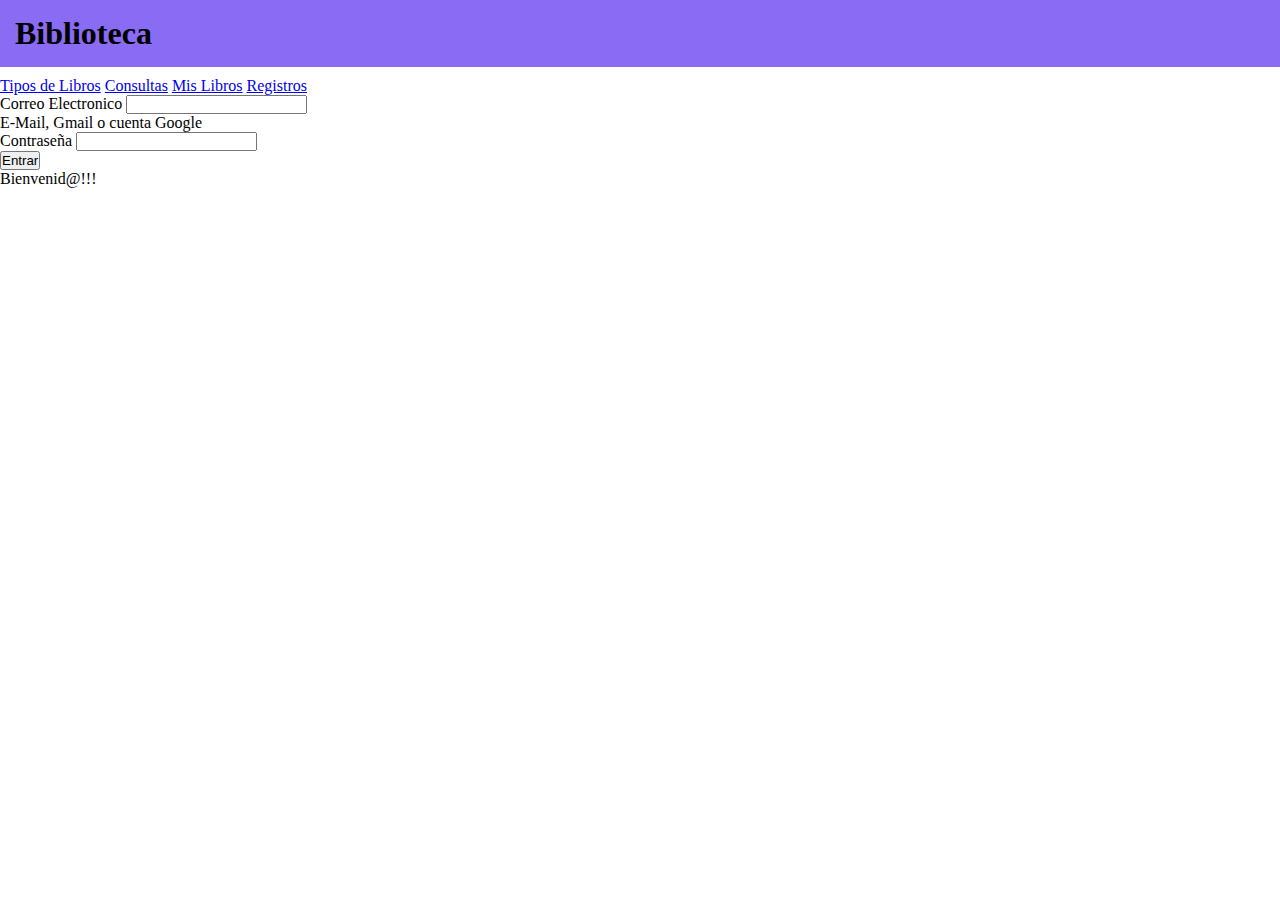
<file: index.html>
<!DOCTYPE html>
<html lang="es">

<head>
    <meta charset="UTF-8">
    <meta http-equiv="X-UA-Compatible" content="IE=edge">
    <meta name="viewport" content="width=device-width, initial-scale=1.0">
    <link href="https://cdn.jsdelivr.net/npm/bootstrap@5.1.3/dist/css/bootstrap.min.css" rel="stylesheet"
        integrity="sha384-1BmE4kWBq78iYhFldvKuhfTAU6auU8tT94WrHftjDbrCEXSU1oBoqyl2QvZ6jIW3" crossorigin="anonymous">
    <link rel="stylesheet" href="./css/estilos.css">
    <title>Biblioteca</title>
</head>

<body>
    <div class="fondo">
        <div class="p-3 mb-2 bg-secondary text-white">
            <main class="container ">
                <div class="titulo">
                    <h1 class="text-center">Biblioteca</h1>
                </div>
            </main>
            <nav class="text-center">
                <div class="btn-group">
                    <a href="./libros.html" class="btn btn-danger active" aria-current="page">Tipos de Libros</a>
                    <a href="./consultas.html" class="btn btn-warning">Consultas</a>
                    <a href="./mi-libro.html" class="btn btn-success">Mis Libros</a>
                    <a href="./registro.html" class="btn btn-primary">Registros</a>
                </div>
            </nav>
            <section>
                <form>
                    <div class="mb-3">
                        <label for="exampleInputEmail1" class="form-label">Correo Electronico</label>
                        <input type="email" class="form-control" id="exampleInputEmail1" aria-describedby="emailHelp">
                        <div id="emailHelp" class="form-text">E-Mail, Gmail o cuenta Google</div>
                    </div>
                    <div class="mb-3">
                        <label for="exampleInputPassword1" class="form-label">Contraseña</label>
                        <input type="password" class="form-control" id="exampleInputPassword1">
                    </div>
                    <button type="submit" class="btn btn-primary">Entrar</button>
                </form>
            </section>
            <footer class="container">
                <p class="text-center">Bienvenid@!!!</p>
            </footer>

        </div>
    </div>
    
    <script src="https://cdn.jsdelivr.net/npm/bootstrap@5.1.3/dist/js/bootstrap.bundle.min.js"
        integrity="sha384-ka7Sk0Gln4gmtz2MlQnikT1wXgYsOg+OMhuP+IlRH9sENBO0LRn5q+8nbTov4+1p" crossorigin="anonymous">
    </script>
</body>

</html>
</file>
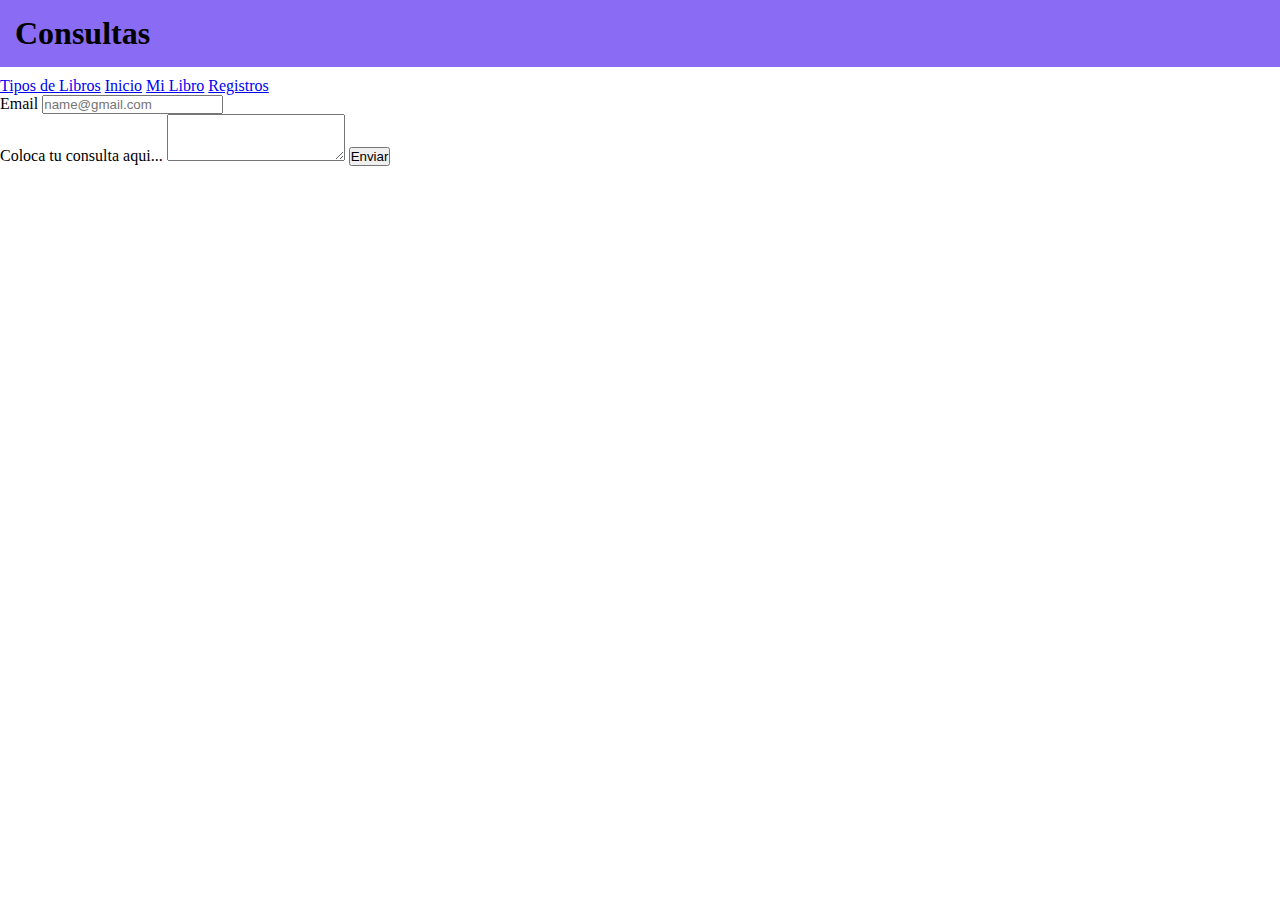
<file: consultas.html>
<!DOCTYPE html>
<html lang="es">

<head>
    <meta charset="UTF-8">
    <meta http-equiv="X-UA-Compatible" content="IE=edge">
    <meta name="viewport" content="width=device-width, initial-scale=1.0">
    <link href="https://cdn.jsdelivr.net/npm/bootstrap@5.1.3/dist/css/bootstrap.min.css" rel="stylesheet"
        integrity="sha384-1BmE4kWBq78iYhFldvKuhfTAU6auU8tT94WrHftjDbrCEXSU1oBoqyl2QvZ6jIW3" crossorigin="anonymous">
    <link rel="stylesheet" href="./css/estilos.css">
    <title>Registrate</title>
</head>

<body>
    <div class="bg-success p-2 text-white bg-opacity-75">
        <main class="container">
            <div class="titulo">
                <h1 class="text-center">Consultas</h1>
            </div>
        </main>
        <nav class="text-center">
            <div class="btn-group">
                <a href="./libros.html" class="btn btn-danger active" aria-current="page">Tipos de Libros</a>
                <a href="./index.html" class="btn btn-warning">Inicio</a>
                <a href="./mi-libro.html" class="btn btn-success">Mi Libro</a>
                <a href="./registro.html" class="btn btn-primary">Registros</a>
            </div>
        </nav>

        <section>
            <form>
                <div class="mb-3">
                    <label for="exampleFormControlInput1" class="form-label">Email</label>
                    <input type="email" class="form-control" id="exampleFormControlInput1" placeholder="name@gmail.com">
                </div>
                <div class="mb-3">
                    <label for="exampleFormControlTextarea1" class="form-label">Coloca tu consulta aqui...</label>
                    <textarea class="form-control" id="exampleFormControlTextarea1" rows="3"></textarea>
                    <button type="submit" class="btn btn-primary">Enviar</button>
            </form>
    </div>
    </section>
    </div>
    <script src="https://cdn.jsdelivr.net/npm/bootstrap@5.1.3/dist/js/bootstrap.bundle.min.js"
        integrity="sha384-ka7Sk0Gln4gmtz2MlQnikT1wXgYsOg+OMhuP+IlRH9sENBO0LRn5q+8nbTov4+1p" crossorigin="anonymous">
    </script>
</body>

</html>
</file>
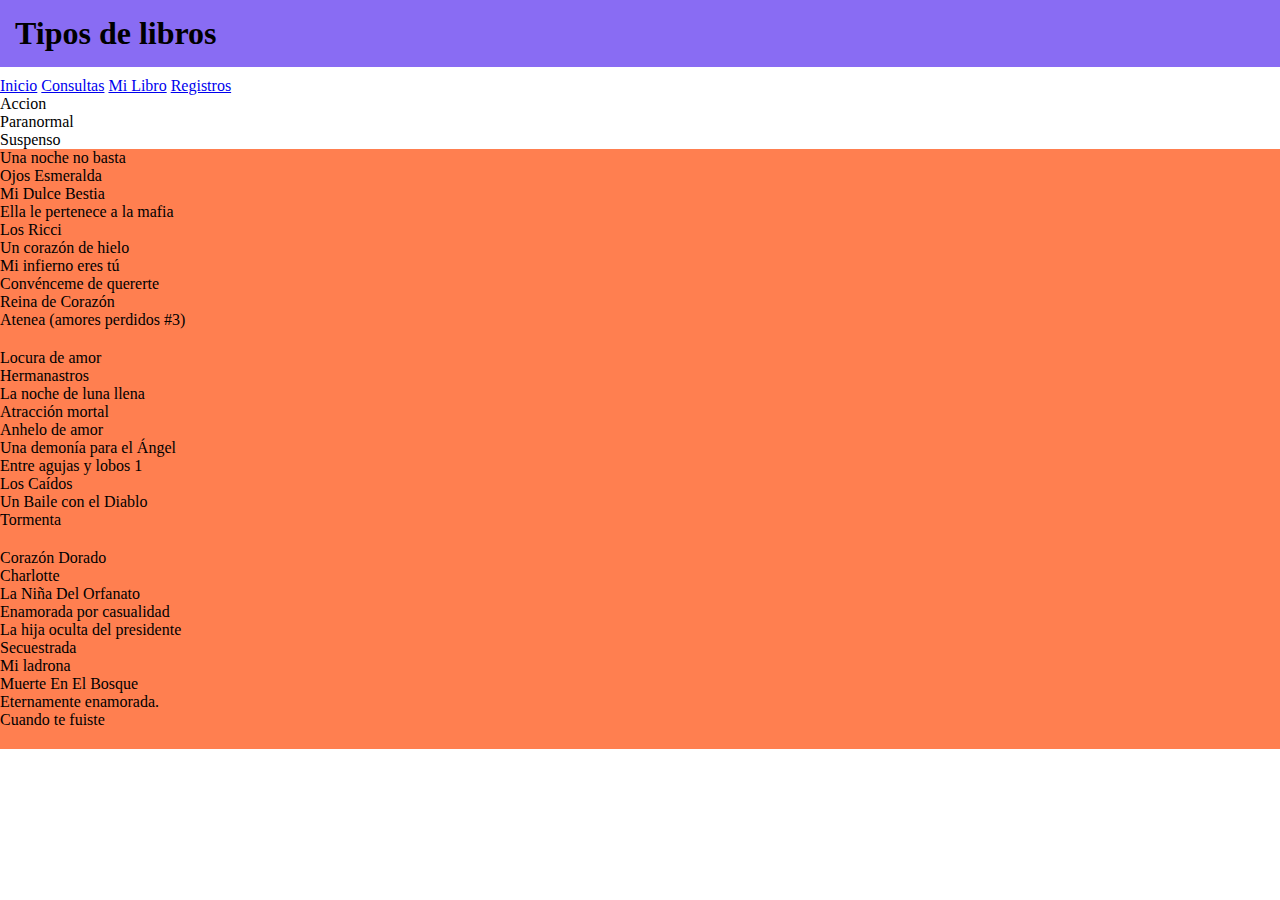
<file: libros.html>
<!DOCTYPE html>
<html lang="es">

<head>
  <meta charset="UTF-8">
  <meta http-equiv="X-UA-Compatible" content="IE=edge">
  <meta name="viewport" content="width=device-width, initial-scale=1.0">
  <link href="https://cdn.jsdelivr.net/npm/bootstrap@5.1.3/dist/css/bootstrap.min.css" rel="stylesheet"
    integrity="sha384-1BmE4kWBq78iYhFldvKuhfTAU6auU8tT94WrHftjDbrCEXSU1oBoqyl2QvZ6jIW3" crossorigin="anonymous">
  <link rel="stylesheet" href="./css/estilos.css">
  <title>Libros</title>
</head>

<body>
  <div class="p-3 mb-2 bg-info text-dark">
    <div class="titulo">
      <h1 class="text-center">Tipos de libros</h1>
    </div>
    <nav class="text-center">
      <div class="btn-group">
        <a href="./index.html" class="btn btn-danger active" aria-current="page">Inicio</a>
        <a href="./consultas.html" class="btn btn-warning">Consultas</a>
        <a href="./mi-libro.html" class="btn btn-success">Mi Libro</a>
        <a href="./registro.html" class="btn btn-primary">Registros</a>
      </div>
    </nav>
    <main>
      <div class="container">
        <div class="row align-items-start">
          <div type="buttton" class="col btn btn-primary">
            Accion
          </div>
          <div type="button" class="btn btn-success" class="col">
            Paranormal
          </div>
          <div type="button" class="btn btn-warning" class="col">
            Suspenso
          </div>
        </div>
      </div>
    </main>
  </div>

  <section class="libros">
    <div class="container">
      <div class="row row-cols-2 row-cols-lg-5 g-2 g-lg-3">
        <div class="col">
          <div class="p-3 border bg-light">Una noche no basta</div>
        </div>
        <div class="col">
          <div class="p-3 border bg-light">Ojos Esmeralda</div>
        </div>
        <div class="col">
          <div class="p-3 border bg-light">Mi Dulce Bestia</div>
        </div>
        <div class="col">
          <div class="p-3 border bg-light">Ella le pertenece a la mafia</div>
        </div>
        <div class="col">
          <div class="p-3 border bg-light">Los Ricci</div>
        </div>
        <div class="col">
          <div class="p-3 border bg-light">Un corazón de hielo</div>
        </div>
        <div class="col">
          <div class="p-3 border bg-light">Mi infierno eres tú</div>
        </div>
        <div class="col">
          <div class="p-3 border bg-light">Convénceme de quererte</div>
        </div>
        <div class="col">
          <div class="p-3 border bg-light">Reina de Corazón</div>
        </div>
        <div class="col">
          <div class="p-3 border bg-light">Atenea (amores perdidos #3)</div>
        </div>
      </div>
  </section>

  <section class="libros">
    <div class="container">
      <div class="row row-cols-2 row-cols-lg-5 g-2 g-lg-3">
        <div class="col">
          <div class="p-3 border bg-light">Locura de amor</div>
        </div>
        <div class="col">
          <div class="p-3 border bg-light">Hermanastros</div>
        </div>
        <div class="col">
          <div class="p-3 border bg-light">La noche de luna llena</div>
        </div>
        <div class="col">
          <div class="p-3 border bg-light">Atracción mortal</div>
        </div>
        <div class="col">
          <div class="p-3 border bg-light">Anhelo de amor</div>
        </div>
        <div class="col">
          <div class="p-3 border bg-light">Una demonía para el Ángel</div>
        </div>
        <div class="col">
          <div class="p-3 border bg-light">Entre agujas y lobos 1</div>
        </div>
        <div class="col">
          <div class="p-3 border bg-light">Los Caídos</div>
        </div>
        <div class="col">
          <div class="p-3 border bg-light">Un Baile con el Diablo</div>
        </div>
        <div class="col">
          <div class="p-3 border bg-light">Tormenta</div>
        </div>
      </div>
  </section>

  <section class="libros">
    <div class="container">
      <div class="row row-cols-2 row-cols-lg-5 g-2 g-lg-3">
        <div class="col">
          <div class="p-3 border bg-light">Corazón Dorado</div>
        </div>
        <div class="col">
          <div class="p-3 border bg-light">Charlotte</div>
        </div>
        <div class="col">
          <div class="p-3 border bg-light">La Niña Del Orfanato</div>
        </div>
        <div class="col">
          <div class="p-3 border bg-light">Enamorada por casualidad</div>
        </div>
        <div class="col">
          <div class="p-3 border bg-light">La hija oculta del presidente</div>
        </div>
        <div class="col">
          <div class="p-3 border bg-light">Secuestrada</div>
        </div>
        <div class="col">
          <div class="p-3 border bg-light">Mi ladrona</div>
        </div>
        <div class="col">
          <div class="p-3 border bg-light">Muerte En El Bosque</div>
        </div>
        <div class="col">
          <div class="p-3 border bg-light">Eternamente enamorada.</div>
        </div>
        <div class="col">
          <div class="p-3 border bg-light">Cuando te fuiste</div>
        </div>
      </div>
  </section>
  <script src="https://cdn.jsdelivr.net/npm/bootstrap@5.1.3/dist/js/bootstrap.bundle.min.js"
    integrity="sha384-ka7Sk0Gln4gmtz2MlQnikT1wXgYsOg+OMhuP+IlRH9sENBO0LRn5q+8nbTov4+1p" crossorigin="anonymous">
  </script>
</body>

</html>
</file>
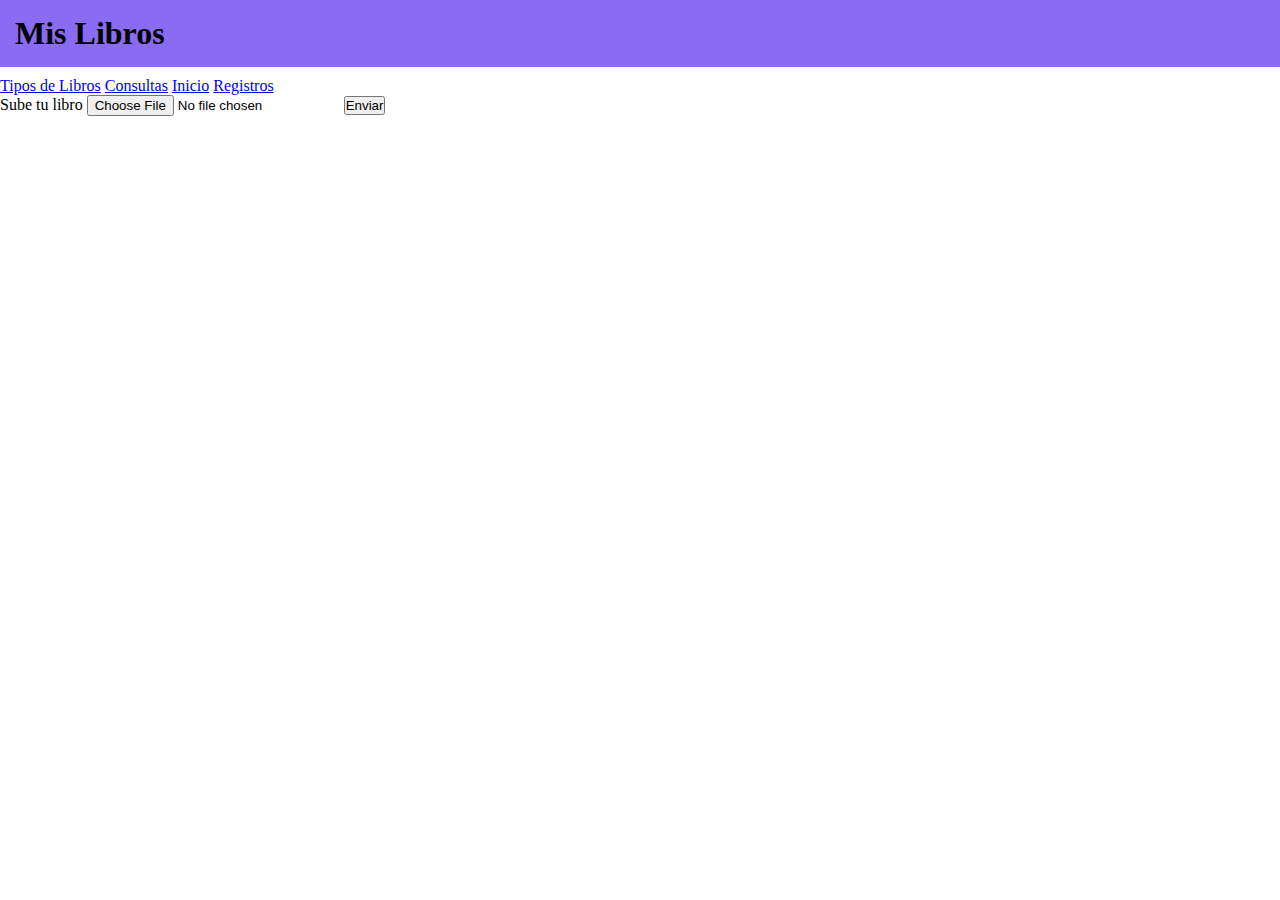
<file: mi-libro.html>
<!DOCTYPE html>
<html lang="es">

<head>
    <meta charset="UTF-8">
    <meta http-equiv="X-UA-Compatible" content="IE=edge">
    <meta name="viewport" content="width=device-width, initial-scale=1.0">
    <link href="https://cdn.jsdelivr.net/npm/bootstrap@5.1.3/dist/css/bootstrap.min.css" rel="stylesheet"
        integrity="sha384-1BmE4kWBq78iYhFldvKuhfTAU6auU8tT94WrHftjDbrCEXSU1oBoqyl2QvZ6jIW3" crossorigin="anonymous">
    <link rel="stylesheet" href="./css/estilos.css">
    <title>Mis Libros</title>
</head>

<body>
    <div class="p-3 mb-2 bg-secondary text-white">
        <main class="container">
            <div class="titulo">
                <h1 class="text-center">Mis Libros</h1>
            </div>
        </main>
        <nav class="text-center">
            <div class="btn-group">
                <a href="./libros.html" class="btn btn-danger active" aria-current="page">Tipos de Libros</a>
                <a href="./consultas.html" class="btn btn-warning">Consultas</a>
                <a href="./index.html" class="btn btn-success">Inicio</a>
                <a href="./registro.html" class="btn btn-primary">Registros</a>
            </div>
        </nav>

        <section>
            <form>
                <div>
                    <label for="formFileLg" class="form-label">Sube tu libro</label>
                    <input class="form-control form-control-lg" id="formFileLg" type="file">
                    <button type="submit" class="btn btn-primary">Enviar</button>
                </div>
            </form>
        </section>

        <script src="https://cdn.jsdelivr.net/npm/bootstrap@5.1.3/dist/js/bootstrap.bundle.min.js"
            integrity="sha384-ka7Sk0Gln4gmtz2MlQnikT1wXgYsOg+OMhuP+IlRH9sENBO0LRn5q+8nbTov4+1p" crossorigin="anonymous">
        </script>
</body>

</html>
</file>
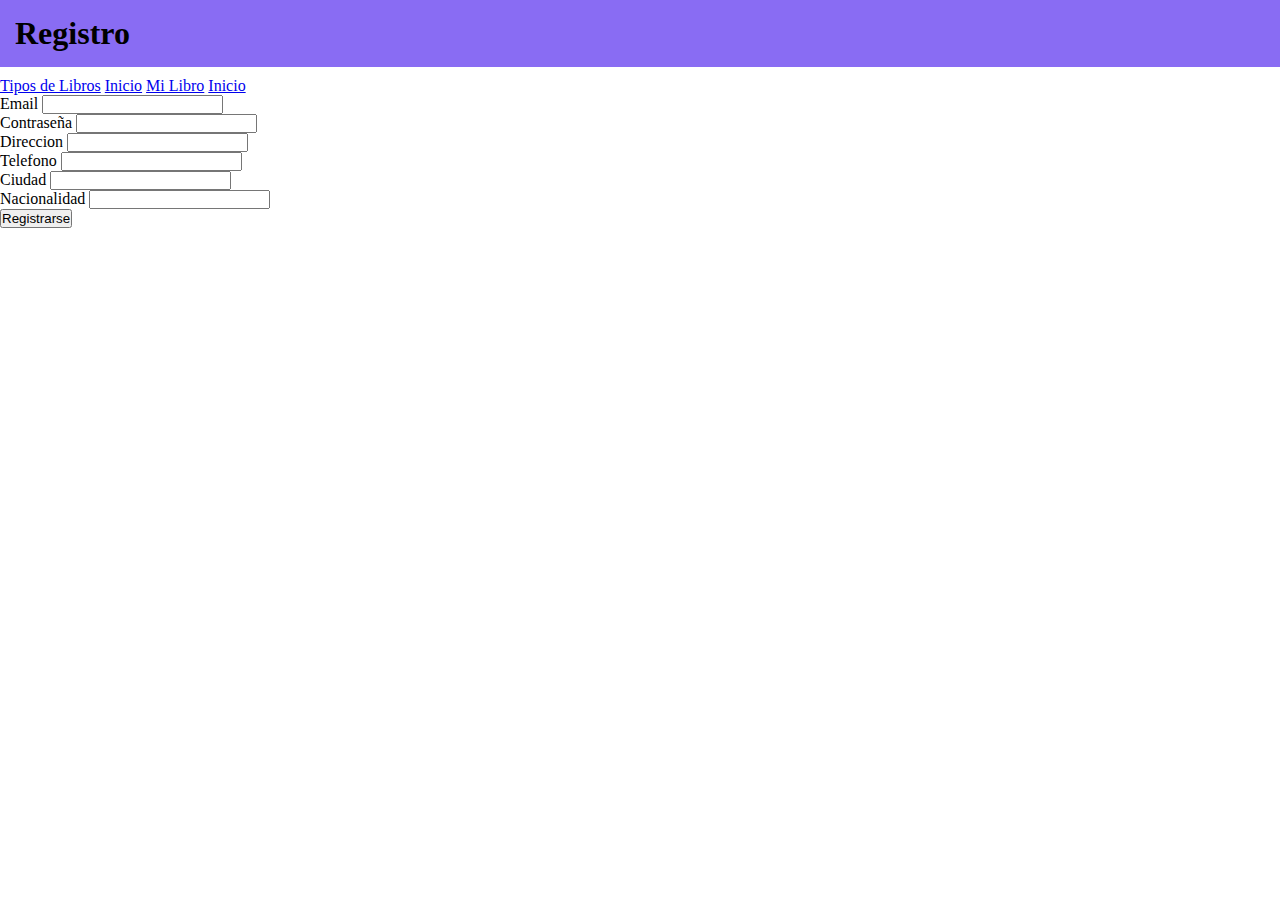
<file: registro.html>
<!DOCTYPE html>
<html lang="en">
<head>
    <meta charset="UTF-8">
    <meta http-equiv="X-UA-Compatible" content="IE=edge">
    <meta name="viewport" content="width=device-width, initial-scale=1.0">
    <link href="https://cdn.jsdelivr.net/npm/bootstrap@5.1.3/dist/css/bootstrap.min.css" rel="stylesheet"
        integrity="sha384-1BmE4kWBq78iYhFldvKuhfTAU6auU8tT94WrHftjDbrCEXSU1oBoqyl2QvZ6jIW3" crossorigin="anonymous">
    <link rel="stylesheet" href="./css/estilos.css">
    <title>Registro</title>
</head>
<body>
    <div class="p-3 mb-2 bg-dark text-white">
        <main class="container">
            <div class="titulo">
                <h1 class="text-center">Registro</h1>
            </div>
        </main>
        <nav class="text-center">
            <div class="btn-group">
                <a href="./libros.html" class="btn btn-danger active" aria-current="page">Tipos de Libros</a>
                <a href="./index.html" class="btn btn-warning">Inicio</a>
                <a href="./mi-libro.html" class="btn btn-success">Mi Libro</a>
                <a href="./index.html" class="btn btn-primary">Inicio</a>
            </div>
        </nav>

        <form class="row g-3">
            <div class="col-md-6">
              <label for="inputEmail4" class="form-label">Email</label>
              <input type="email" class="form-control" id="inputEmail4">
            </div>
            <div class="col-md-6">
              <label for="inputPassword4" class="form-label">Contraseña</label>
              <input type="password" class="form-control" id="inputPassword4">
            </div>
            <div class="col-12">
              <label for="inputAddress" class="form-label">Direccion</label>
              <input type="text" class="form-control" id="Direccion">
            </div>
            <div class="col-12">
              <label for="inputAddress2" class="form-label">Telefono</label>
              <input type="text" class="form-control" id="Telefono">
            </div>
            <div class="col-md-6">
              <label for="inputCity" class="form-label">Ciudad</label>
              <input type="text" class="form-control" id="Ciudad">
            </div>
            
            <div class="col-md-2">
              <label for="inputZip" class="form-label">Nacionalidad</label>
              <input type="text" class="form-control" id="Nacionalidad">
            </div>
            <div class="col-12">
              <button type="submit" class="btn btn-primary">Registrarse</button>
            </div>
          </form>
    </div>
    <script src="https://cdn.jsdelivr.net/npm/bootstrap@5.1.3/dist/js/bootstrap.bundle.min.js"
        integrity="sha384-ka7Sk0Gln4gmtz2MlQnikT1wXgYsOg+OMhuP+IlRH9sENBO0LRn5q+8nbTov4+1p" crossorigin="anonymous">
    </script>
</body>
</html>
</file>
<file: css/estilos.css>
*{
    padding: 0;
    margin: 0;
}

.fondo{
    height: 400px;
}
.titulo{
    background-color: rgba(57, 8, 235, 0.596);
    padding: 15px;  
    margin-bottom: 10px;
}
.libros{
    background-color: coral;
    height: 200px;
}
</file>
